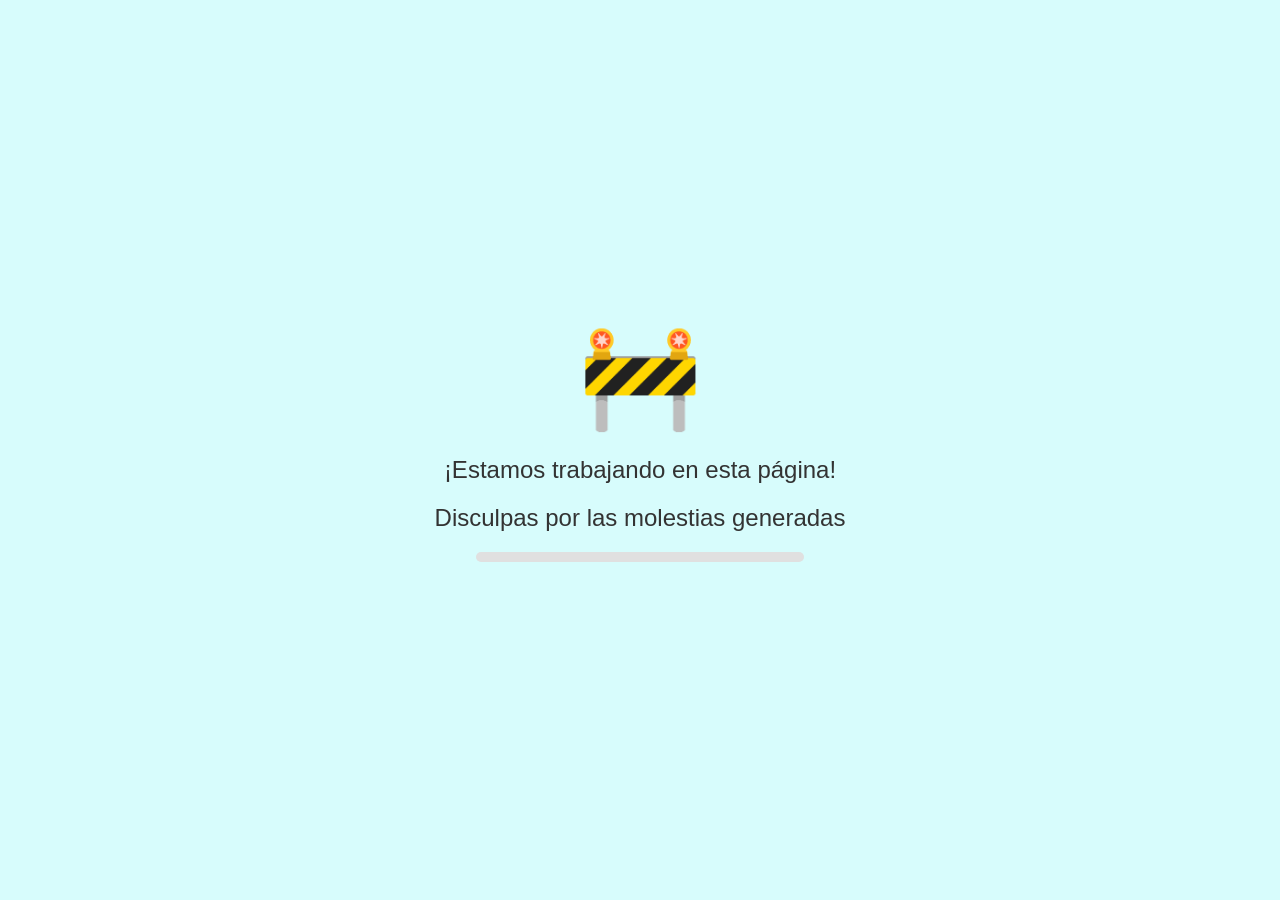
<file: index.html>
<!DOCTYPE html>
<html lang="es">

<head>
  <meta charset="UTF-8">
  <meta name="viewport" content="width=device-width, initial-scale=1.0">
  <title>Página en Construcción</title>
  <link rel="stylesheet" href="./estilosConstruccion.css">
  <link rel="shortcut icon" href="./Code.ico" type="image/x-icon">
</head>

<body>
  <div class="construction-container">
    <div class="construction-icon">🚧</div>
    <div class="message">¡Estamos trabajando en esta página!</div>
    <div class="message">Disculpas por las molestias generadas</div>
    <div class="progress-bar">
      <div class="progress"></div>
    </div>
  </div>
</body>

</html>
</file>
<file: estilosConstruccion.css>
body {
  margin: 0;
  padding: 0;
  display: flex;
  justify-content: center;
  align-items: center;
  height: 100vh;
  background-color:rgb(215, 252, 252);
  font-family: Arial, sans-serif;
  overflow: hidden;
}

.construction-container {
  text-align: center;
}

.construction-icon {
  font-size: 100px;
  color: #ffcc00;
  animation: bounce 1.5s infinite;
}

@keyframes bounce {
  0%,
  100% {
    transform: translateY(0);
  }

  50% {
    transform: translateY(-20px);
  }
}

.message {
  margin-top: 20px;
  font-size: 24px;
  color: #333;
}

.progress-bar {
  margin: 20px auto;
  width: 80%;
  height: 10px;
  background: #e0e0e0;
  border-radius: 5px;
  overflow: hidden;
  position: relative;
}

.progress {
  width: 0;
  height: 100%;
  background: linear-gradient(90deg, #ffcc00, #ffaa00);
  animation: load 3s infinite;
}

@keyframes load {
  0% {
    width: 0;
  }

  50% {
    width: 100%;
  }

  100% {
    width: 0;
  }
}
</file>
